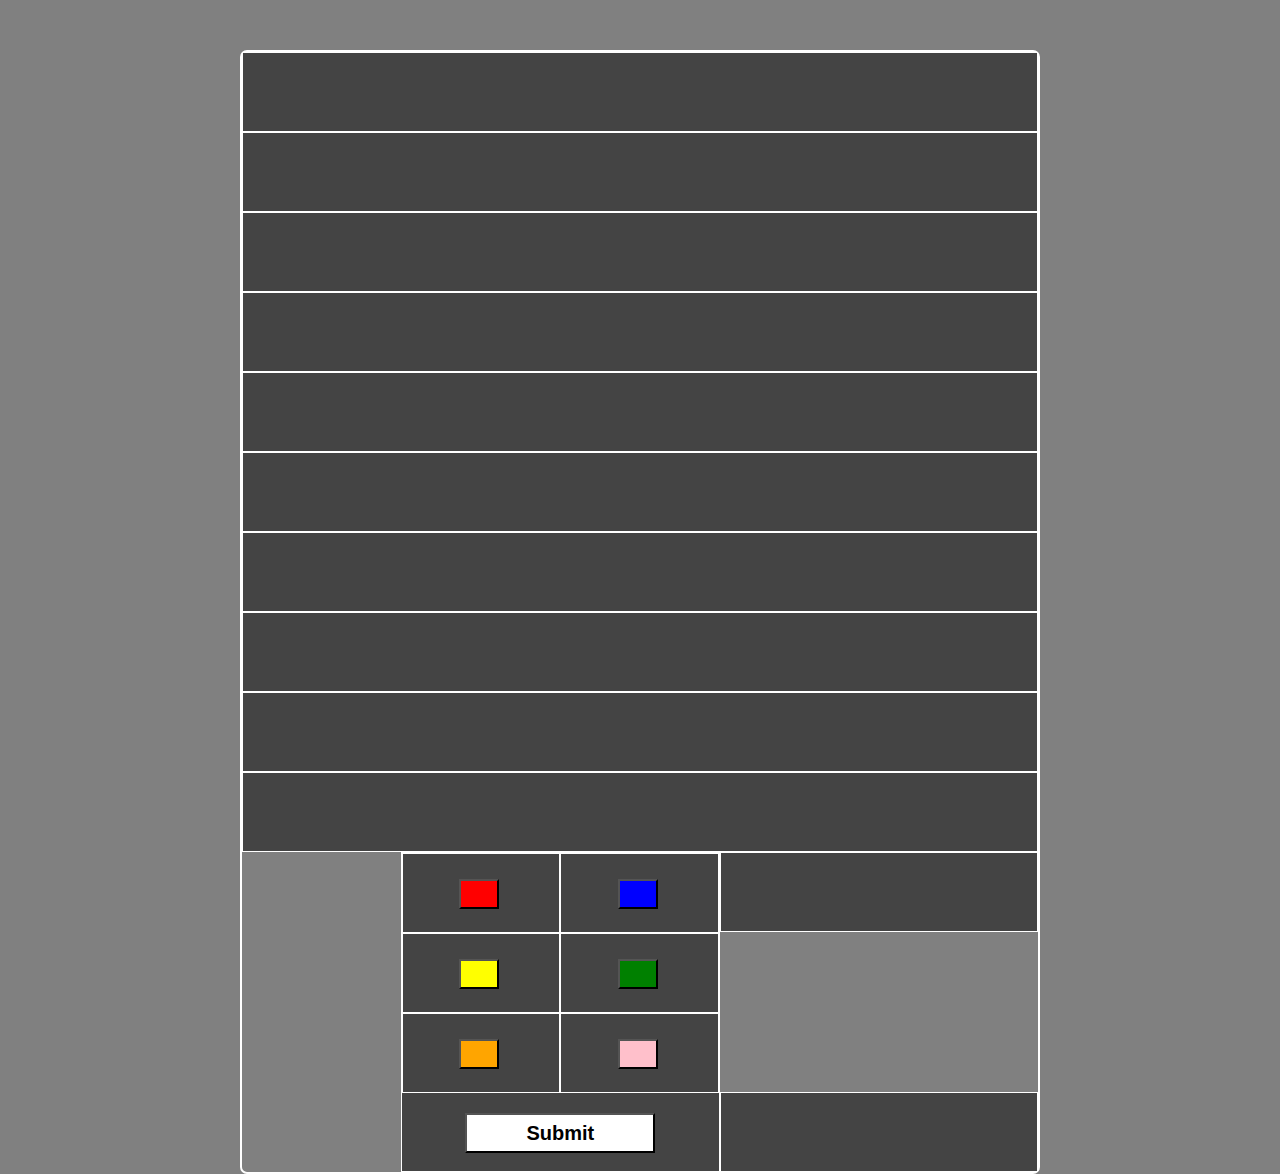
<file: index.htm>
<!DOCTYPE html>
<html>
<head>
  <title>Mastermind</title>
  <link rel="stylesheet" href="css.css">
  
</head>
<body>
    <div class="container">
        <div class="display">
            <div class="main" id='main'>
            </div>
            <div class="secretcode">
                <div class="secretcodeContainer" id="secret">
                </div>
            </div>
            <div class="colorContainer">
                <div class="color">
                    <button class="color1 cbutton" onclick="setColor(0);"></button>
                </div>
                <div class="color">
                    <button class="color2 cbutton" onclick="setColor(1);"></button>
                </div>
                <div class="color">
                    <button class="color3 cbutton" onclick="setColor(2);"></button>
                </div>
                <div class="color">
                    <button class="color4 cbutton" onclick="setColor(3);"></button>
                </div>
                <div class="color">
                    <button class="color5 cbutton" onclick="setColor(4);"></button>
                </div>
                <div class="color">
                    <button class="color6 cbutton" onclick="setColor(5);"></button>
                </div>
            </div>
            <div class="guess">
                <div class="guessContainer" id="guess">
                </div>
            </div>
            <div class="submitArea">
                <button class="bSubmit" onclick="submit(colors)">
                    Submit
                </button>
            </div>
        </div>
    </div>
    <div class="modal-bg">
        <div class="modal modal-lose">
            <h2>Vesztettél!</h2>            
        </div>
        <div class="modal modal-win">
            <h2>Nyertél!</h2>            
        </div>
        <div class="modal modal-err">
            <h1>Töltsd ki a színeket előbb!</h1>
            <button class="bClose" onclick="closeModal()">Bezár</button>       
        </div>
    </div>
    <script src="javascript.js"></script>
</body>
</html>
</file>
<file: css.css>
:root {
    --background: #444;
    --sideWidth: 40%;
}

* {
    margin: 0;
    padding: 0;
    box-sizing: border-box;
}

html {
    font-size: 62.5%;
    background-color: gray;
}

.container {
    margin-top: 5rem;
    width: 100%;
    height: 100%;
    display: flex;
    justify-content: center;
    align-items: center;
}

.display {
    border: 2px solid white;
    border-radius: 7px;
    width: 80rem;
    /* height: 80rem; */
    background-color: gray;
}

.rows {
    width: 60%;
    height: 100%;
    background-color: var(--background);
    float: left;
    border: 1px solid white;
}

.colorContainer {
    width: var(--sideWidth);
    height: 24rem;
    float: right;
    border: 1px solid white;
}

.row {
    font-size: 3rem;
    border: 1px solid white;
    background-color: var(--background);
    width: 100%;
    height: 8rem;
}

.guess {
    font-size: 3rem;
    width: var(--sideWidth);
    height: 8rem;
    background-color: var(--background);
    float: right;
    border: 1px solid white;
}

.guessContainer {
    margin-left: 1.5rem;
}

.secretcode {
    width: var(--sideWidth);
    height: 8rem;
    background-color: var(--background);
    float: right;
    border: 1px solid white;
}

.secretcodeContainer {
    display: none;
    margin-left: 1.5rem;
}

.submitArea {
    width: var(--sideWidth);
    height: 8rem;
    background-color: var(--background);
    float: right;
    border: 1px solid white;
}

.color {
    width: 50%;
    height: 8rem;
    background-color: var(--background);
    border: 1px solid white;
    float: left;
}

.color1 {
    background-color: red;
}

.color2 {
    background-color: blue;
}

.color3 {
    background-color: yellow;
}

.color4 {
    background-color: green;
}

.color5 {
    background-color: orange;
}

.color6 {
    background-color: pink;
}

.cbutton {
    margin-top: 2.5rem;
    margin-left: 36%;
    width: 4rem;
    height: 3rem;
    /*transition: width 0.5s, height 0.5s;*/
}

    .cbutton:hover {
        transform: scale(1.5,1.5);
    }

.bSubmit {
    font-size: 2rem;
    font-weight: bold;
    margin-top: 2rem;
    margin-left:20%;
    width: 60%;
    height: 4rem;
    background-color: white;
}

.cell {
    margin-top: 1rem;
    margin-left: 1rem;
    width: 6rem;
    height: 6rem;
    border: 1px solid black;
    border-radius: 50%;
    float: left;
}

.peg {
    margin-top: 1rem;
    margin-left: 1rem;
    width: 2rem;
    height: 2rem;
    border: 1px solid black;
    border-radius: 50%;
    float: left;
}

.modal-bg {   
    font-size: 3rem; 
    position: fixed;
    height: 100vh;
    width: 100%;
    top: 0;
    left: 0;
    display: flex;
    background-color: rgba(0, 0, 0, .5);
    justify-content: center;
    align-items: center;
    visibility: hidden;
    opacity: 0;
    transition: visibility 0s, opacity 0.5s;
}

.modal-active {
    visibility: visible !important; 
    opacity: 1 !important;
}

.modal-lose {
    visibility: hidden;
    opacity: 0;
    border: 5px solid black;
    border-radius: 10px;
    position: fixed;
    background-color: lightgray;
    width: 25%;
    height: 25%;
    display: flex;
    justify-content: space-around; 
    align-items: center;
    flex-direction: column;
}

.modal-win {
    visibility: hidden;
    opacity: 0;
    border: 5px solid black;
    border-radius: 10px;
    position: fixed;
    background-color: lightgray;
    width: 25%;
    height: 25%;
    display: flex;
    justify-content: space-around; 
    align-items: center;
    flex-direction: column;
}

.modal-err {
    font-size: 1.5rem;
    visibility: hidden;
    opacity: 0;
    border: 5px solid black;
    border-radius: 10px;
    position: fixed;
    background-color: lightgray;
    width: 25%;
    height: 25%;
    display: flex;
    justify-content: space-around; 
    align-items: center;
    flex-direction: column;
}

.bClose {
    font-weight: bold;
    height: 3rem;
    width: 6rem;
    background-color: white;
}
</file>
